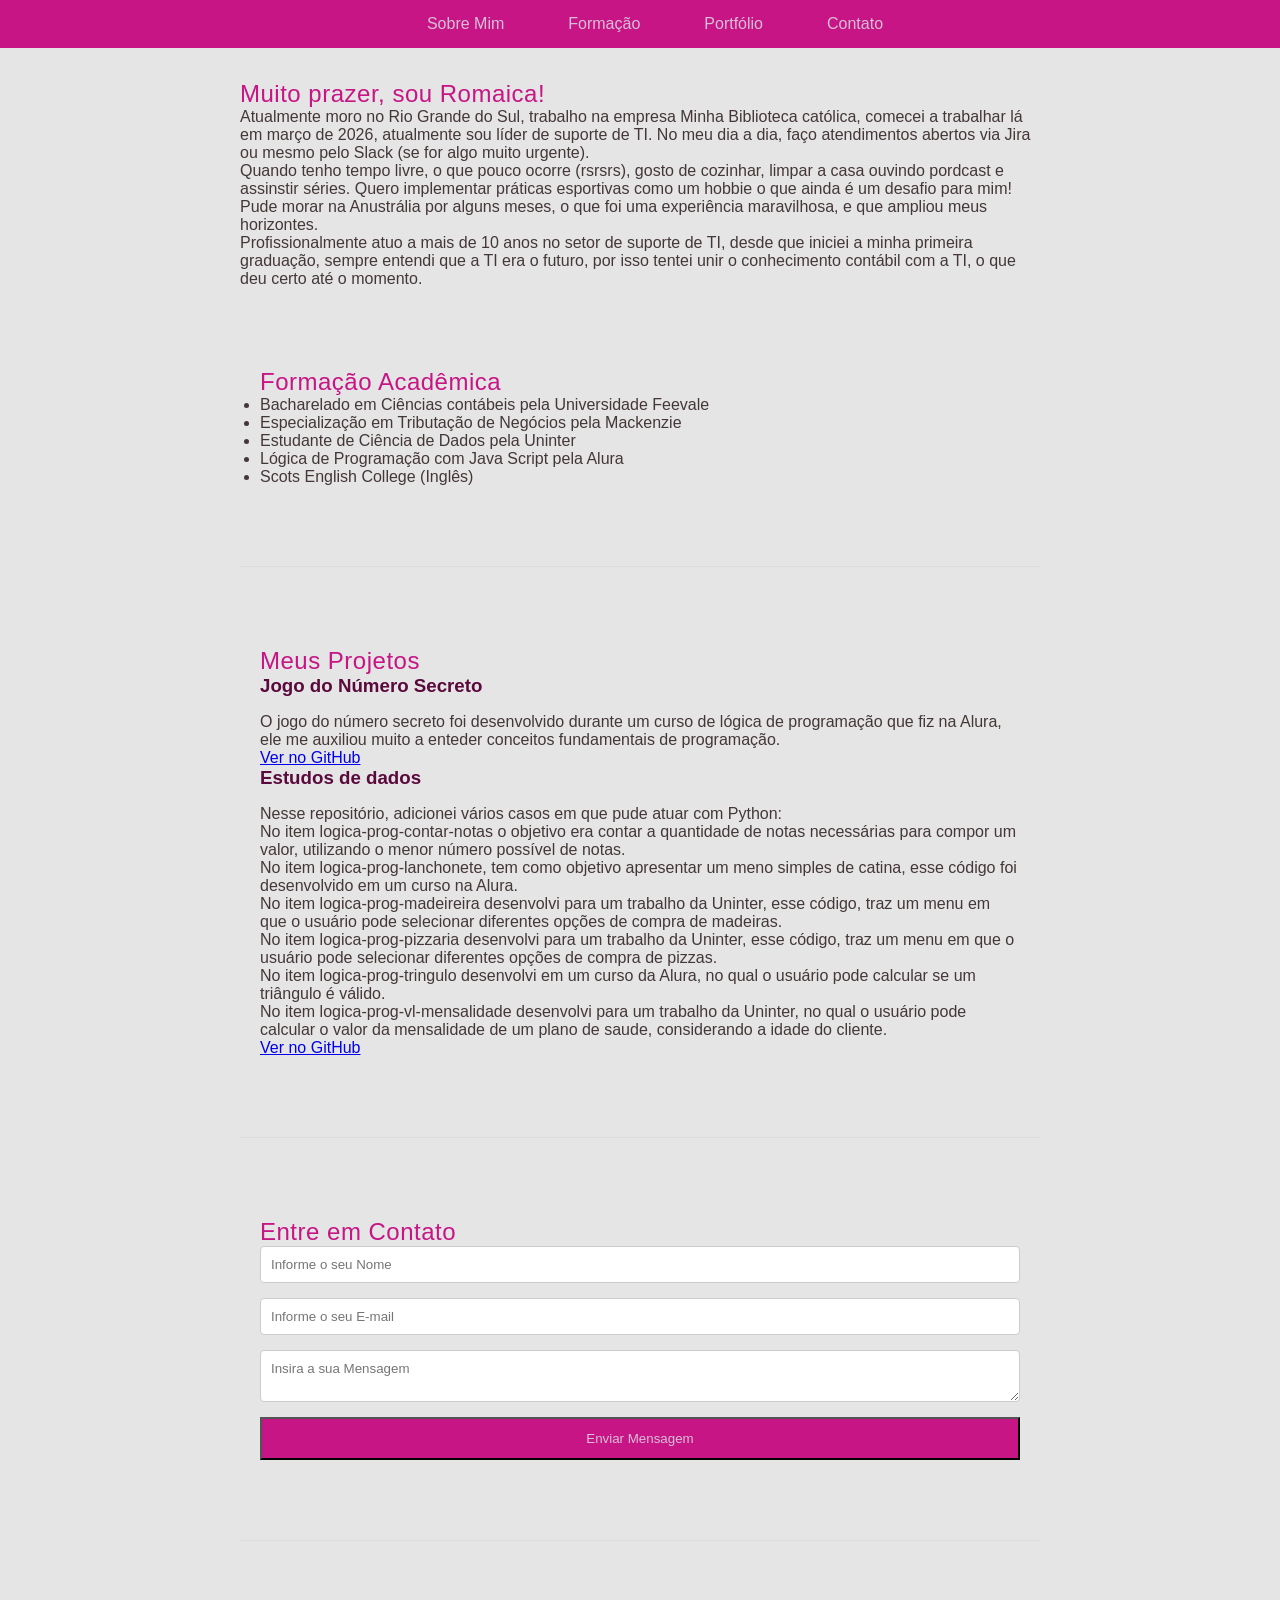
<file: index.html>
<!DOCTYPE html>
<html lang="pt-br">
<head>
    <meta charset="UTF-8">
    <meta name="viewport" content="width=device-width, initial-scale=1.0">
    <title>Portfólio de Romaica Bitencourt</title>
    <link rel="stylesheet" href="styles.css">
</head>
<body>
    <nav id="menu">
        <ul>
            <li><a href="#sobre">Sobre Mim</a></li>
            <li><a href="#formacao">Formação</a></li>
            <li><a href="#portfolio">Portfólio</a></li>
            <li><a href="#contato">Contato</a></li>
        </ul>
    </nav>
    <section id="sobre">
        <sobre>Muito prazer, sou Romaica!</sobre>
        <p> Atualmente moro no Rio Grande do Sul, trabalho na empresa Minha Biblioteca católica, comecei a trabalhar lá em março de 2026, atualmente sou líder de suporte de TI. No meu dia a dia, faço atendimentos abertos via Jira ou mesmo pelo Slack (se for algo muito urgente). </p>
        <p>Quando tenho tempo livre, o que pouco ocorre (rsrsrs), gosto de cozinhar, limpar a casa ouvindo pordcast e assinstir séries. Quero implementar práticas esportivas como um hobbie o que ainda é um desafio para mim!</p>
        <p> Pude morar na Anustrália por alguns meses, o que foi uma experiência maravilhosa, e que ampliou meus horizontes.</p>        <p>Profissionalmente atuo a mais de 10 anos no setor de suporte de TI, desde que iniciei a minha primeira graduação, sempre entendi que a TI era o futuro, por isso tentei unir o conhecimento contábil com a TI, o que deu certo até o momento.</p>
    <section id="formacao">
        <formacao>Formação Acadêmica</formacao>
        <ul>
            <li>Bacharelado em Ciências contábeis pela Universidade Feevale</li>
            <li>Especialização em Tributação de Negócios pela Mackenzie</li>
            <li>Estudante de Ciência de Dados pela Uninter</li>
            <li>Lógica de Programação com Java Script pela Alura</li>
            <li>Scots English College (Inglês)</li>
        </ul>
    </section>
    <section id="portfolio">
        <portfolio>Meus Projetos</portfolio>
        <div class="projeto">
            <h3>Jogo do Número Secreto</h3>
            <p>O jogo do número secreto foi desenvolvido durante um curso de lógica de programação que fiz na Alura, ele me auxiliou muito a enteder conceitos fundamentais de programação. </p>
            <a href="https://github.com/Romaica/jogo-do-numero-secreto">Ver no GitHub</a>
        </div>
        <div class="projeto">
            <h3>Estudos de dados</h3>
            <p>Nesse repositório, adicionei vários casos em que pude atuar com Python:</p>
            <p>No item logica-prog-contar-notas o objetivo era contar a quantidade de notas necessárias para compor um valor, utilizando o menor número possível de notas. </p>
            <p>No item logica-prog-lanchonete, tem como objetivo apresentar um meno simples de catina, esse código foi desenvolvido em um curso na Alura. </p>
            <p>No item logica-prog-madeireira desenvolvi para um trabalho da Uninter, esse código, traz um menu em que o usuário pode selecionar diferentes opções de compra de madeiras.  </p>
            <p>No item logica-prog-pizzaria desenvolvi para um trabalho da Uninter, esse código, traz um menu em que o usuário pode selecionar diferentes opções de compra de pizzas.  </p>
            <p>No item logica-prog-tringulo desenvolvi em um curso da Alura, no qual o usuário pode calcular se um triângulo é válido.  </p>
            <p>No item logica-prog-vl-mensalidade desenvolvi para um trabalho da Uninter, no qual o usuário pode calcular o valor da mensalidade de um plano de saude, considerando a idade do cliente.  </p>
            <a href="https://github.com/Romaica/estudos-dados">Ver no GitHub</a>
        </div>


    </section>
    <section id="contato">
        <contato>Entre em Contato</contato>
        <form id="formulario_contato">
            <input type="text" id="nome" placeholder="Informe o seu Nome" required>
            <input type="email" id="email" placeholder="Informe o seu E-mail" required>
            <textarea id="mensagem" placeholder="Insira a sua Mensagem" required></textarea>
            <button type="submit">Enviar Mensagem</button>
 </form>
    </section>
    <script src="formulario.js"></script>
</body>
</html>
</file>
<file: styles.css>
/*
Limpar formatação
*/
*{
    margin: 0;
    padding: 0;
}

/* formatação genérica*/
body {
    font-size: 16px;
    font-family: 'trebuchet ms', sans-serif;
    color: #443737;
    background-color: #e5e5e5; /* cinza no fundo */
}

h1, h2, h3 {
    color: #5a093c; 
    margin-bottom: 16px;
}

/* menu */
#menu {
    background-color: #C71585; /* Rosa de princesa =) */
    padding: 15px;
    text-align: center;
    position: fixed;
    width: 100%;
}

#menu a:link, #menu a:visited {
    color: thistle; /* Rosa claro os botões */
    padding: 8px 12px;
}

#menu a:hover {
    color: #C71585; /* Rosa de princesa =) */
    background: #ffffff; /* branco */
    border-radius: 8px;
    text-decoration: none;
}


#menu ul {
    list-style: none;
    display: flex;
    justify-content: center;
}

#menu ul li {
    margin: 0 20px;
}

#menu ul li a {
    color: rgb(63, 4, 63);/* Rosa claro os botões */
    text-decoration: none;
}


/*
áreas de conteúdo
 */
section {
    padding: 80px 20px; /* espaçamento */
    max-width: 800px;
    margin: 0 auto;
    border-bottom: 1px solid #ddd;
}

sobre, formacao, portfolio, contato {
    font-size: 24px;
    color: #C71585;
    letter-spacing: 0.5px;
}

/* formulario */
form {
    display: flex;
    flex-direction: column;
}

input, textarea {
    margin-bottom: 15px;
    padding: 10px;
    border: 1px solid #ccc;
    border-radius: 4px;
    font-family: inherit;
}

button {
    background-color: #C71585;
    color: thistle;
    padding: 12px;
}

button:hover {
    background-color: #C71585;
}
</file>
